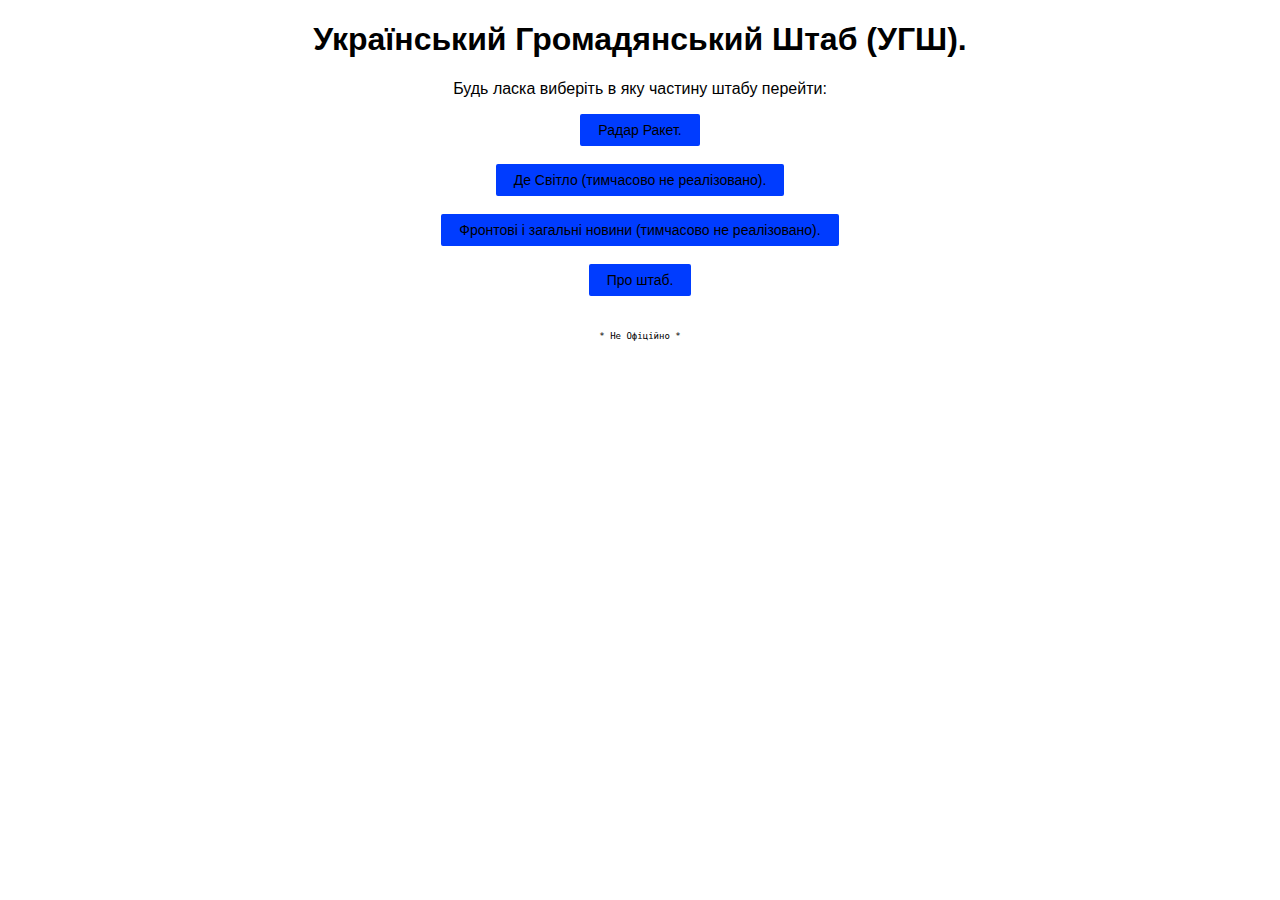
<file: templates/index.html>
<!DOCTYPE html>
<html lang="en">
<head>
    <meta charset="UTF-8">
    <meta http-equiv="X-UA-Compatible" content="IE=edge">
    <meta name="viewport" content="width=device-width, initial-scale=1.0">

    <link rel="icon" type="image/x-icon" href="/static/icon.png">

    <link href="/static/index.css" rel="stylesheet">

    <title>Український Громадянський Штаб (УГШ).</title>
</head>
<body>
    <div class="div_center"><h1>Український Громадянський Штаб (УГШ).</h1></div>
    <div class="div_center"><p>Будь ласка виберіть в яку частину штабу перейти:</p></div>
    <div class="div_center"><button onclick="location.href = 'alertinformer'">Радар Ракет.</button></div><br>
    <div class="div_center"><button>Де Світло (тимчасово не реалізовано).</button></div><br>
    <div class="div_center"><button>Фронтові і загальні новини (тимчасово не реалізовано).</button></div><br>
    <div class="div_center"><button onclick="location.href = 'about'">Про штаб.</button></div><br>
    <div class="div_center"><pre><small><small>* Не Офіційно *</small></small></pre></div>
</body>
</html>
</file>
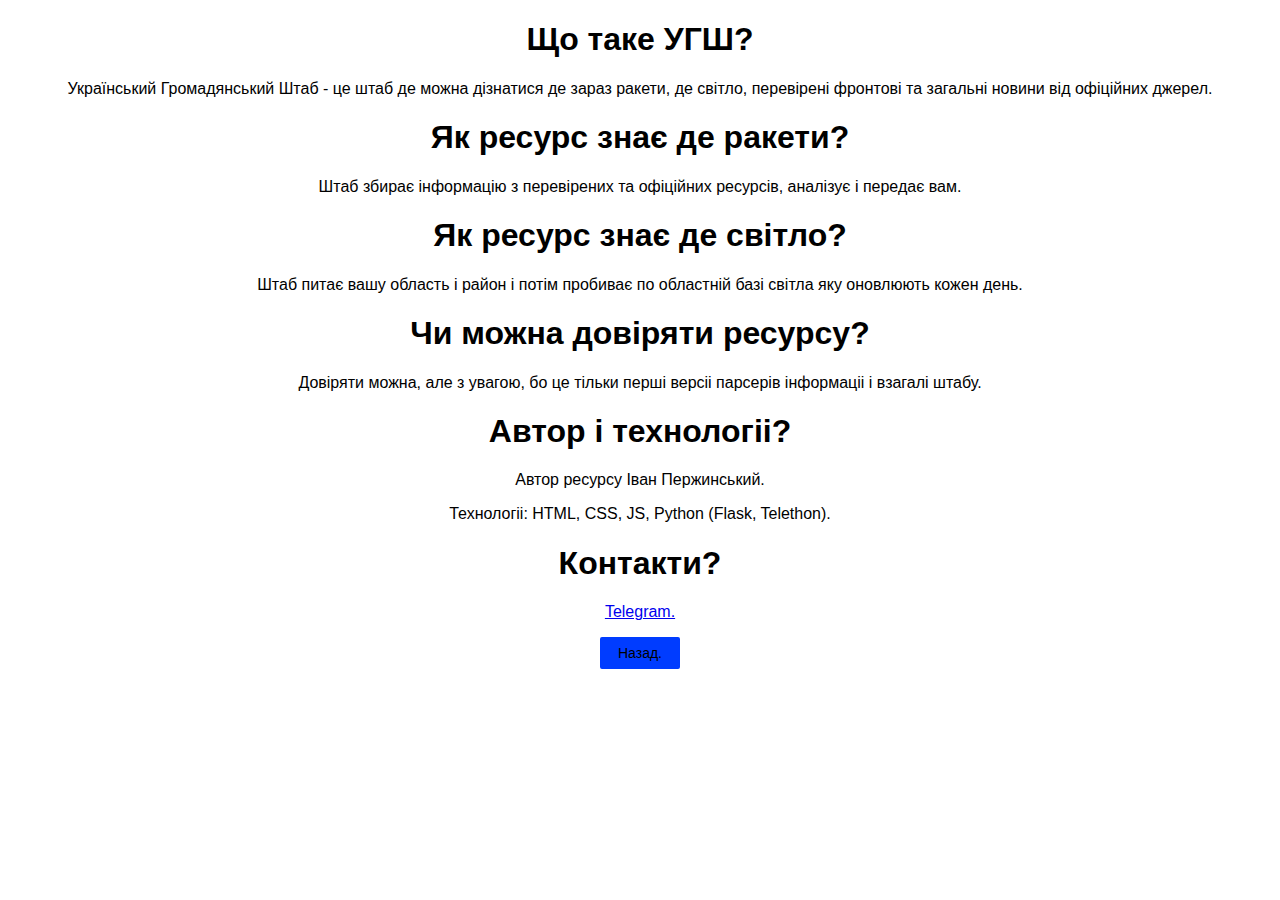
<file: templates/about.html>
<!DOCTYPE html>
<html lang="en">
<head>
    <meta charset="UTF-8">
    <meta http-equiv="X-UA-Compatible" content="IE=edge">
    <meta name="viewport" content="width=device-width, initial-scale=1.0">

    <link rel="icon" type="image/x-icon" href="/static/icon.png">

    <link href="/static/index.css" rel="stylesheet">

    <title>Про штаб (УГШ).</title>
</head>
<body>
    <div class="div_center"><h1>Що таке УГШ?</h1></div>
    <div class="div_center"><p>Український Громадянський Штаб - це штаб де можна дізнатися де зараз ракети, де світло, перевірені фронтові та загальні новини від офіційних джерел.</p></div>
    <div class="div_center"><h1>Як ресурс знає де ракети?</h1></div>
    <div class="div_center"><p>Штаб збирає інформацію з перевірених та офіційних ресурсів, аналізує і передає вам.</p></div>
    <div class="div_center"><h1>Як ресурс знає де світло?</h1></div>
    <div class="div_center"><p>Штаб питає вашу область і район і потім пробиває по областній базі світла яку оновлюють кожен день.</p></div>
    <div class="div_center"><h1>Чи можна довіряти ресурсу?</h1></div>
    <div class="div_center"><p>Довіряти можна, але з увагою, бо це тільки перші версіі парсерів інформаціі і взагалі штабу.</p></div>
    <div class="div_center"><h1>Автор і технологіі?</h1></div>
    <div class="div_center"><p>Автор ресурсу Іван Пержинський.</p></div>
    <div class="div_center"><p>Технологіі: HTML, CSS, JS, Python (Flask, Telethon).</p></div>
    <div class="div_center"><h1>Контакти?</h1></div>
    <div class="div_center"><p><a href="https://t.me/azovv4308">Telegram.</a></p></div>
    <div class="div_center"><button onclick="location.href = '/'">Назад.</button></div>
</body>
</html>
</file>
<file: static/index.css>
body {
    color: black;
    font-family:'Lucida Sans', 'Lucida Sans Regular', 'Lucida Grande', 'Lucida Sans Unicode', Geneva, Verdana, sans-serif
}

/* Microsoft F Style. */
button {
    display: inline-block;
    outline: 0;
    text-align: center;
    cursor: pointer;
    padding: 0px 16px;
    border-radius: 2px;
    min-width: 80px;
    height: 32px;
    background-color: rgb(0, 60, 255);
    font-size: 14px;
    font-weight: 400;
    box-sizing: border-box;
    border: 2px solid rgb(0, 60, 255);
    font-family:'Lucida Sans', 'Lucida Sans Regular', 'Lucida Grande', 'Lucida Sans Unicode', Geneva, Verdana, sans-serif
}

/* Microsoft F Style. */
button:hover {
    transition: 0.5s;

    display: inline-block;
    outline: 0;
    text-align: center;
    cursor: pointer;
    padding: 0px 16px;
    border-radius: 2px;
    min-width: 80px;
    height: 32px;
    background-color: rgba(195, 255, 0, 0.5);
    font-size: 14px;
    font-weight: 400;
    box-sizing: border-box;
    border: 2px solid rgba(195, 255, 0, 0.5);
    font-family:'Lucida Sans', 'Lucida Sans Regular', 'Lucida Grande', 'Lucida Sans Unicode', Geneva, Verdana, sans-serif
}

.div_center {
    text-align: center;
}
</file>
